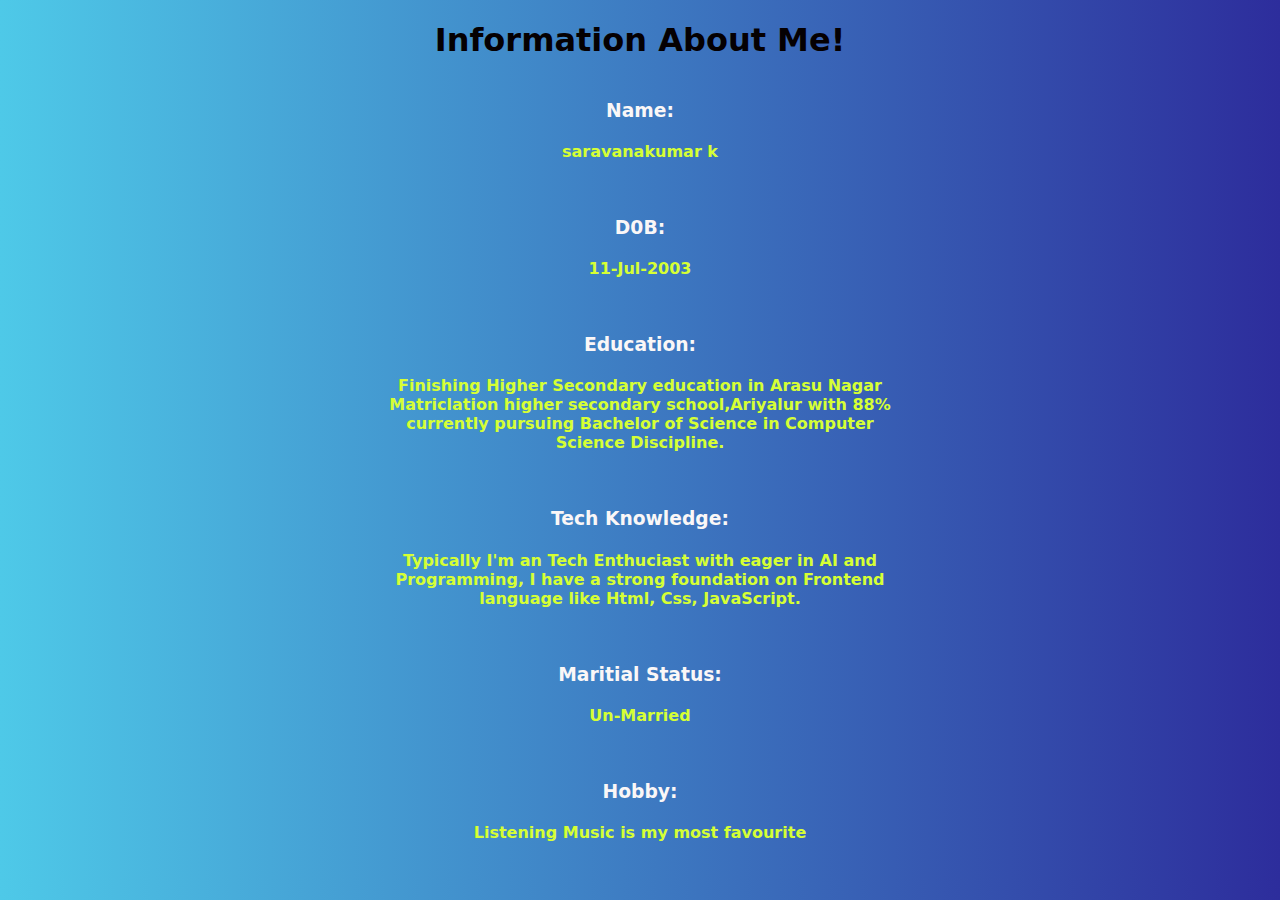
<file: bio.html>
<!DOCTYPE html>
<html lang="en">
<head>
    <meta charset="UTF-8">
    <meta name="viewport" content="width=device-width, initial-scale=1.0">
    <title>Know Me!</title>
    <link rel="stylesheet" href="bio.css" type="text/css">
</head>
<body>
    <header>
        <h1>Information About Me!</h1>
    </header>
    <center>
    <div class="container">
        <div class="heading">
            <p>
                <h3>Name:</h3> 
                <h4>saravanakumar k</h4>
            </p>
           <p>
            <h3>D0B:</h3>
            <h4>11-Jul-2003</h4>
           </p> 
            <p>
                <h3>Education:</h3>
                <h4>Finishing Higher Secondary education in Arasu Nagar Matriclation higher secondary school,Ariyalur with 88%
                currently pursuing Bachelor of Science in Computer Science Discipline.
            </h4>
            </p>
            <p>
                <h3>Tech Knowledge:</h3>
                <h4>
                Typically I'm an Tech Enthuciast with eager in AI and Programming,
                I have a strong foundation on Frontend language like Html, Css, JavaScript.                
            </h4>
            </p>
            <p>
                <h3>Maritial Status:</h3>
                <h4>Un-Married</h4>
            </p>
            <p>
                <h3>Hobby:</h3>
                <h4>Listening Music is my most favourite</h4>
            </p>
            
        </div>
    </div>
</center>
</body>
</html>
</file>
<file: bio.css>
body{
    font-family: system-ui, -apple-system, BlinkMacSystemFont, 'Segoe UI', Roboto, Oxygen, Ubuntu, Cantarell, 'Open Sans', 'Helvetica Neue', sans-serif;
    background: linear-gradient(to right,rgb(78, 201, 232),rgb(45, 45, 156));
}
header{
    color: rgb(5, 0, 2);
    text-align: center;
}


.container{
    width: 100%;
    height: 100%;
}
.heading p{
    background-color: rgb(90, 157, 221);
    /* border: 1px solid red; */
    display: flex;
}
h3{
    color: rgb(250, 247, 247);
    /* border: 1px solid black; */
    width: 20%;
    /* margin-left: 10%; */
}
h4{
    color: rgb(214, 255, 52);
    /* border: 1px solid black; */
    width: 40%;
   
    position: relative;
    /* left: 20%; */
   
}
</file>
